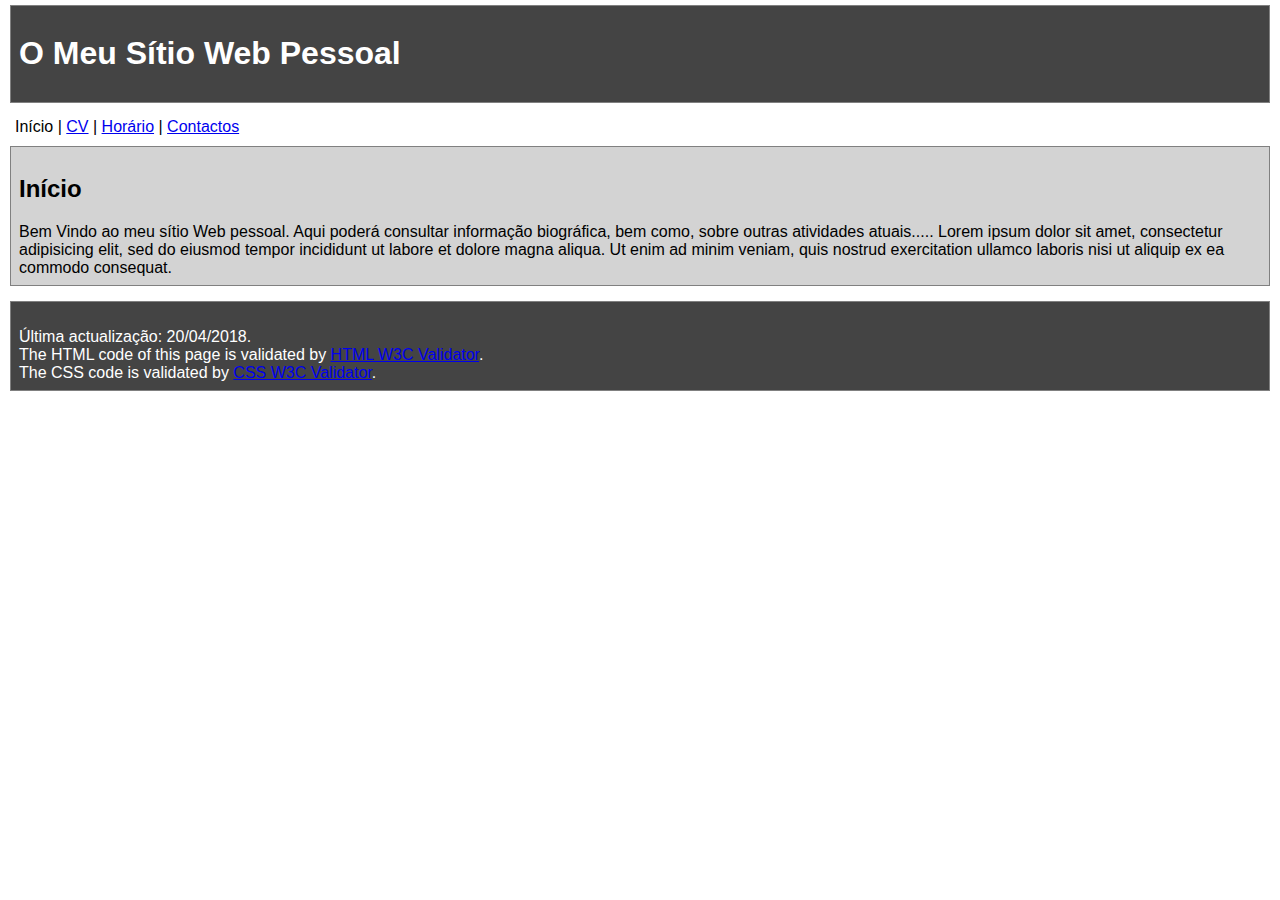
<file: index.htm>
<!DOCTYPE html>
<html lang="pt">
<head>
    <Title>O Meu Sítio Web Pessoal - Início</title>
    <meta http-equiv="Content-Type" content="text/html; charset=utf-8">
    <meta name="description" content="Página Web Pessoal">
    <meta name="keywords" content="CV,horário,contactos">
    <meta name="author" content="twam">
    <meta name="viewport" content="width=device-width, initial-scale=1.0">
    <link rel=stylesheet href="estilos.css" type="text/css">
</head>
<body>
<header>
    <h1>O Meu Sítio Web Pessoal</h1>
</header>
<nav>
    Início |
    <a href="cv.htm">CV</a> |
    <a href="horario.htm">Horário</a> |
    <a href="contacto.htm">Contactos</a>
</nav>
<section>
    <h2>Início</h2>
    Bem Vindo ao meu sítio Web pessoal. Aqui poderá consultar informação biográfica, bem como, sobre outras atividades atuais..... Lorem ipsum dolor sit amet, consectetur adipisicing elit, sed do eiusmod tempor incididunt ut labore et dolore magna aliqua. Ut enim ad minim veniam, quis nostrud exercitation ullamco laboris nisi ut aliquip ex ea commodo consequat.
</section>
<footer>
    <br>Última actualização: 20/04/2018.
    <br>The HTML code of this page is validated by <a href="https://validator.w3.org/">HTML W3C Validator</a>.
    <br>The CSS code is validated by <a href="https://jigsaw.w3.org/css-validator/">CSS W3C Validator</a>.
</footer>
</body>
</html>
</file>
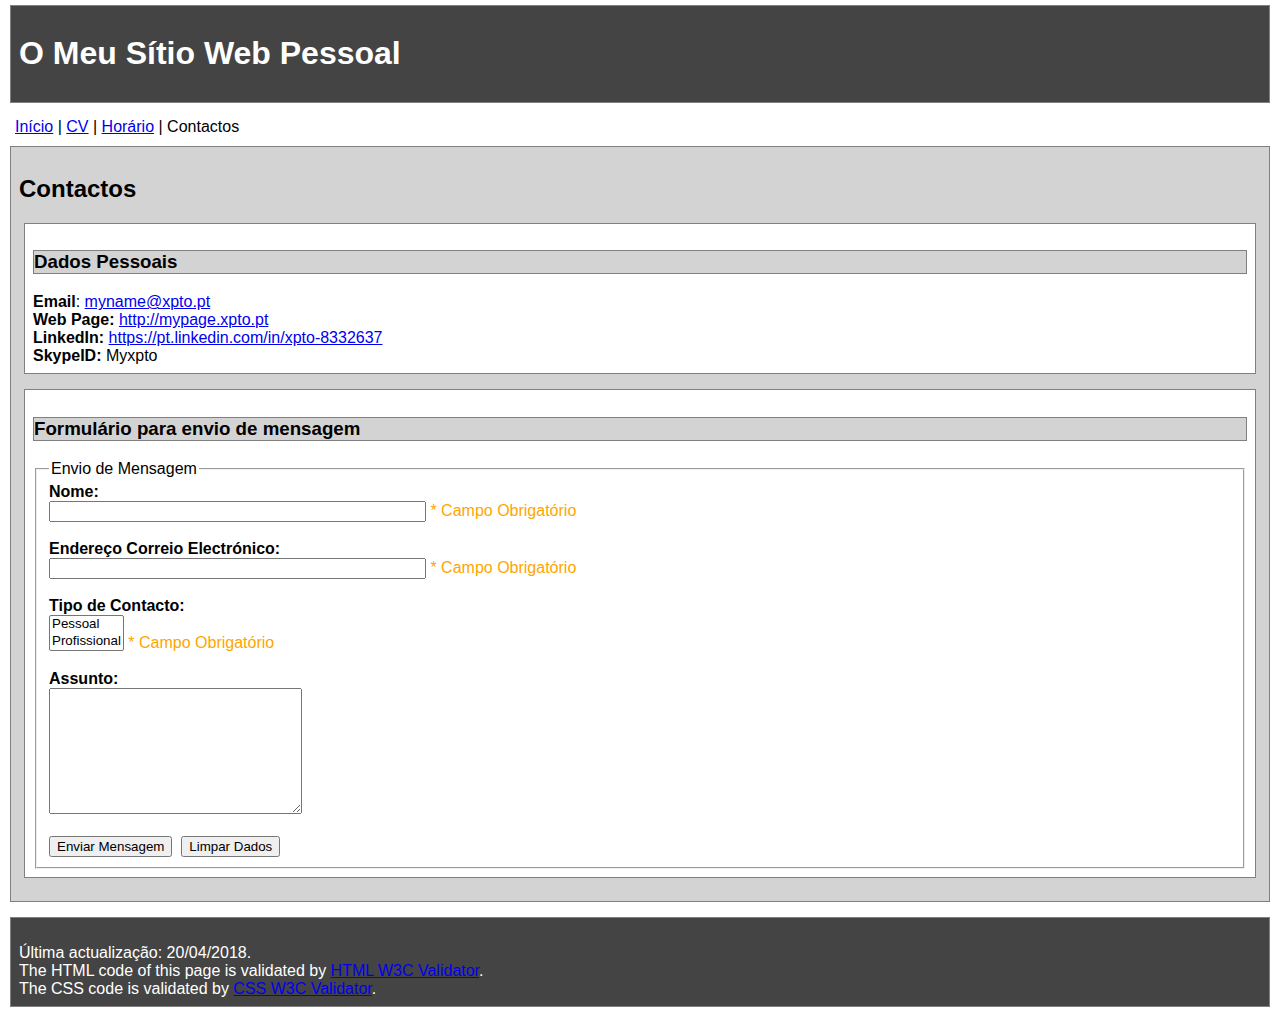
<file: contacto.htm>
<!DOCTYPE html>
<html lang="pt">
<head>
    <Title>O Meu Sítio Web Pessoal - Contacto</title>
    <meta http-equiv="Content-Type" content="text/html; charset=utf-8">
    <meta name="description" content="contactos pessoais físicos e digitais">
    <meta name="keywords" content="contactos">
    <meta name="author" content="twam">
    <meta name="viewport" content="width=device-width, initial-scale=1.0">
    <link rel=stylesheet href="estilos.css" type="text/css">
</head>
<body>
<header>
    <h1>O Meu Sítio Web Pessoal</h1>
</header>
<nav>
    <a href="index.htm">Início</a> |
    <a href="cv.htm">CV</a> |
    <a href="horario.htm">Horário</a> |
    Contactos
</nav>
<section>
    <h2>Contactos</h2>
    <article>
        <h3>Dados Pessoais</h3>
        <b>Email</b>: <a href="mailto:myname@xpto.pt">myname@xpto.pt</a><br/>
        <b>Web Page:</b> <a href="http://mypage.xpto.pt">http://mypage.xpto.pt</a><br/>
        <b>LinkedIn:</b> <a href="http://mypage.xpto.pt">https://pt.linkedin.com/in/xpto-8332637</a><br/>
        <b>SkypeID:</b> Myxpto<br/>
    </article>

    <article>
        <h3>Formulário para envio de mensagem</h3>
        <form method="post" enctype="multipart/form-data" action="http://www.xpto.pt/contacto.php">
            <fieldset>
                <legend>Envio de Mensagem</legend>
                <b><label for="nome">Nome:</label></b><br/>
                <input type="text" id="nome" name="name" size="44" required/><span class="required"> * Campo Obrigatório</span>
                <br/><br/>

                <b><label for="email">Endereço Correio Electrónico:</label></b><br/>
                <input type="email" name="email" id="email" size="44" required/><span class="required"> * Campo Obrigatório</span>
                <br/><br/>

                <b><label for="tipo">Tipo de Contacto:</label></b><br/>
                <select size="2" id="tipo" name="Country" required>
                    <option>Pessoal</option>
                    <option>Profissional</option>
                </select><span class="required"> * Campo Obrigatório</span>
                <br/><br/>

                <b><label for="assunto">Assunto:</label></b><br/>
                <textarea rows="8" id="assunto" name="assunto" cols="29"></textarea>
                <br/><br/>

                <input type="submit" value="Enviar Mensagem" name="enviar"/>&nbsp;
                <input type="reset" value="Limpar Dados" name="Limpar"/>
            </fieldset>
        </form>
    </article>
</section>
<footer>
    <br>Última actualização: 20/04/2018.
    <br>The HTML code of this page is validated by <a href="https://validator.w3.org/">HTML W3C Validator</a>.
    <br>The CSS code is validated by <a href="https://jigsaw.w3.org/css-validator/">CSS W3C Validator</a>.
</footer>
</body>
</html>
</file>
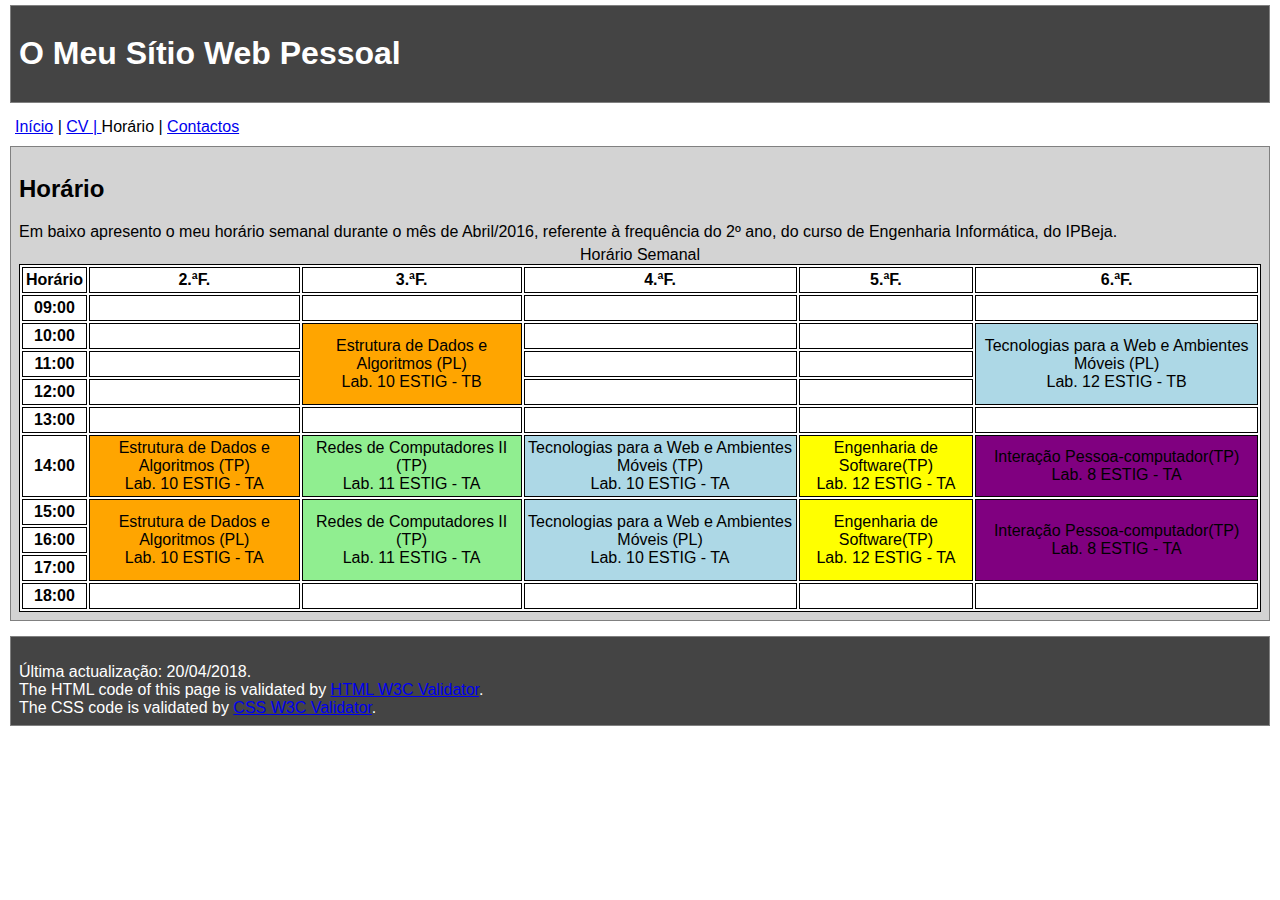
<file: horario.htm>
<!DOCTYPE html>
<html lang="pt">
<head>
    <Title>O Meu Sítio Web Pessoal - Horário Semanal</title>
    <meta http-equiv="Content-Type" content="text/html; charset=utf-8">
    <meta name="description" content="horário escolar">
    <meta name="keywords" content="horário">
    <meta name="author" content="twam">
    <meta name="viewport" content="width=device-width, initial-scale=1.0">
    <link rel=stylesheet href="estilos.css" type="text/css">
</head>

<body>
<header>
    <h1>O Meu Sítio Web Pessoal</h1>
</header>
<nav>
    <a href="index.htm">Início</a> |
    <a href="cv.htm">CV | </a>
    Horário |
    <a href="contacto.htm">Contactos</a>
</nav>
<section>
    <h2>Horário</h2>
    Em baixo apresento o meu horário semanal durante o mês de Abril/2016, referente à frequência do 2º ano, do curso de Engenharia Informática, do IPBeja.
    <p>
    <table>
        <caption>Horário Semanal</caption>
        <tr>
            <th  id="Horario">Horário</th>
            <th  id="2F">2.ªF.</th>
            <th  id="3F">3.ªF.</th>
            <th  id="4F">4.ªF.</th>
            <th  id="5F">5.ªF.</th>
            <th  id="6F">6.ªF.</th>
        </tr>
        <tr>
            <th>09:00</th>
            <td title="Sem aula atribuída"></td>
            <td title="Sem aula atribuída"></td>
            <td title="Sem aula atribuída"></td>
            <td title="Sem aula atribuída"></td>
            <td title="Sem aula atribuída"></td>
        </tr>
        <tr>
            <th>10:00</th>
            <td title="Sem aula atribuída"></td>
            <td rowspan="3"  class="eda">Estrutura de Dados e Algoritmos (PL)<br>Lab. 10 ESTIG - TB</td>
            <td title="Sem aula atribuída"></td>
            <td title="Sem aula atribuída"></td>
            <td rowspan="3" class="twam">Tecnologias para a Web e Ambientes Móveis (PL)<br>Lab. 12 ESTIG - TB</td>
        </tr>
        <tr>
            <th>11:00</th>
            <td title="Sem aula atribuída"></td>
            <td title="Sem aula atribuída"></td>
            <td title="Sem aula atribuída"></td>
        </tr>
        <tr>
            <th>12:00</th>
            <td title="Sem aula atribuída"></td>
            <td title="Sem aula atribuída"></td>
            <td title="Sem aula atribuída"></td>
        </tr>
        <tr>
            <th>13:00</th>
            <td title="Sem aula atribuída"></td>
            <td title="Sem aula atribuída"></td>
            <td title="Sem aula atribuída"></td>
            <td title="Sem aula atribuída"></td>
            <td title="Sem aula atribuída"></td>
        </tr>
        <tr>
            <th>14:00</th>
            <td class="eda">Estrutura de Dados e Algoritmos (TP)<br>Lab. 10 ESTIG - TA</td>
            <td class="rc2">Redes de Computadores II (TP)<br>Lab. 11 ESTIG - TA</td>
            <td class="twam">Tecnologias para a Web e Ambientes Móveis (TP)<br>Lab. 10 ESTIG - TA</td>
            <td class="es">Engenharia de Software(TP)<br>Lab. 12 ESTIG - TA</td>
            <td class="ipc">Interação Pessoa-computador(TP)<br>Lab. 8 ESTIG - TA</td>
        </tr>
        <tr>
            <th>15:00</th>
            <td class="eda" rowspan="3">Estrutura de Dados e Algoritmos (PL)<br>Lab. 10 ESTIG - TA</td>
            <td class="rc2" rowspan="3">Redes de Computadores II (TP)<br>Lab. 11 ESTIG - TA</td>
            <td class="twam" rowspan="3">Tecnologias para a Web e Ambientes Móveis (PL)<br>Lab. 10 ESTIG - TA</td>
            <td class="es" rowspan="3">Engenharia de Software(TP)<br>Lab. 12 ESTIG - TA</td>
            <td class="ipc" rowspan="3">Interação Pessoa-computador(TP)<br>Lab. 8 ESTIG - TA</td>
        </tr>
        <tr>
            <th>16:00</th>
        </tr>
        <tr>
            <th>17:00</th>
        </tr>
        <tr>
            <th>18:00</th>
            <td title="Sem aula atribuída"></td>
            <td title="Sem aula atribuída"></td>
            <td title="Sem aula atribuída"></td>
            <td title="Sem aula atribuída"></td>
            <td title="Sem aula atribuída"></td>
        </tr>
    </table>
</section>
<footer>
    <br>Última actualização: 20/04/2018.
    <br>The HTML code of this page is validated by <a href="https://validator.w3.org/">HTML W3C Validator</a>.
    <br>The CSS code is validated by <a href="https://jigsaw.w3.org/css-validator/">CSS W3C Validator</a>.
</footer>
</body>
</html>
</file>
<file: estilos.css>
/* CSS Document */

body {
    font-family:Verdana,sans-serif;
    /*font-size:0.8em;*/
    margin:5px;
}

h3{
    background-color:#d3d3d3;
    border:1px solid gray;
    text-align:left;
}
p, br {
    margin:5px;
}

/*Regras de estilos de elementos semânticos*/
/***************** Início ******************/
header,footer,section,article {
    border:1px solid gray;
    margin:5px;
    margin-bottom:15px;
    padding:8px;
}


header,footer {
    color:white;
    background-color:#444;
}

section {
    color:black;
	background-color:#d3d3d3;
}

article {
    color:black;
    background-color:white;
}

nav {
    margin:10px;
}

article#pid {
    border:1px solid gray;
    margin-right:250px;
    margin-bottom:15px;
    padding:8px;
    background-color:white;
}
/*Regras de estilos de elementos semânticos*/
/****************** Final ******************/

table{
   border: 1px solid black;
   background-color:white;
   /*width:100%;
   table-layout: auto;*/
   width:100%;
}
th, td{
   border: 1px solid black;
   background-color:white;
   padding: 3px;
   text-align:center;
}
td.eda{
   background-color:orange;
}
td.rc2{
   background-color:#90ee90;
}
td.twam{
   background-color:#add8e6;
}
td.es{
   background-color:yellow;
}
td.ipc{
   background-color:purple;
}

.bold{
   font-weight: bold;
}

.required{
   color:orange;
}

img#photo{
   float:right;
   width:200px;
   height:150px;
   border:1px solid black;
   margin-right:7px;
   vertical-align:middle;
}

@media screen and (max-width: 768px) { /*case of tablet*/
    header,footer{
		background-color:blue;
	}
	table{
		/*width: 60%;*/
		background-color:red;
		/*font-size:65%;*/
		font-size:0.6em;
	}
}

@media screen and (max-width: 480px) { /*case of mobilePhone*/
    body {font-size:0.6em;}
    header,footer{
		background-color:blue;
	}
	table{
		/*width: 30%;*/
		background-color:blue;
		/*font-size:60%;*/
		font-size:0.6em;

	}
}
</file>
